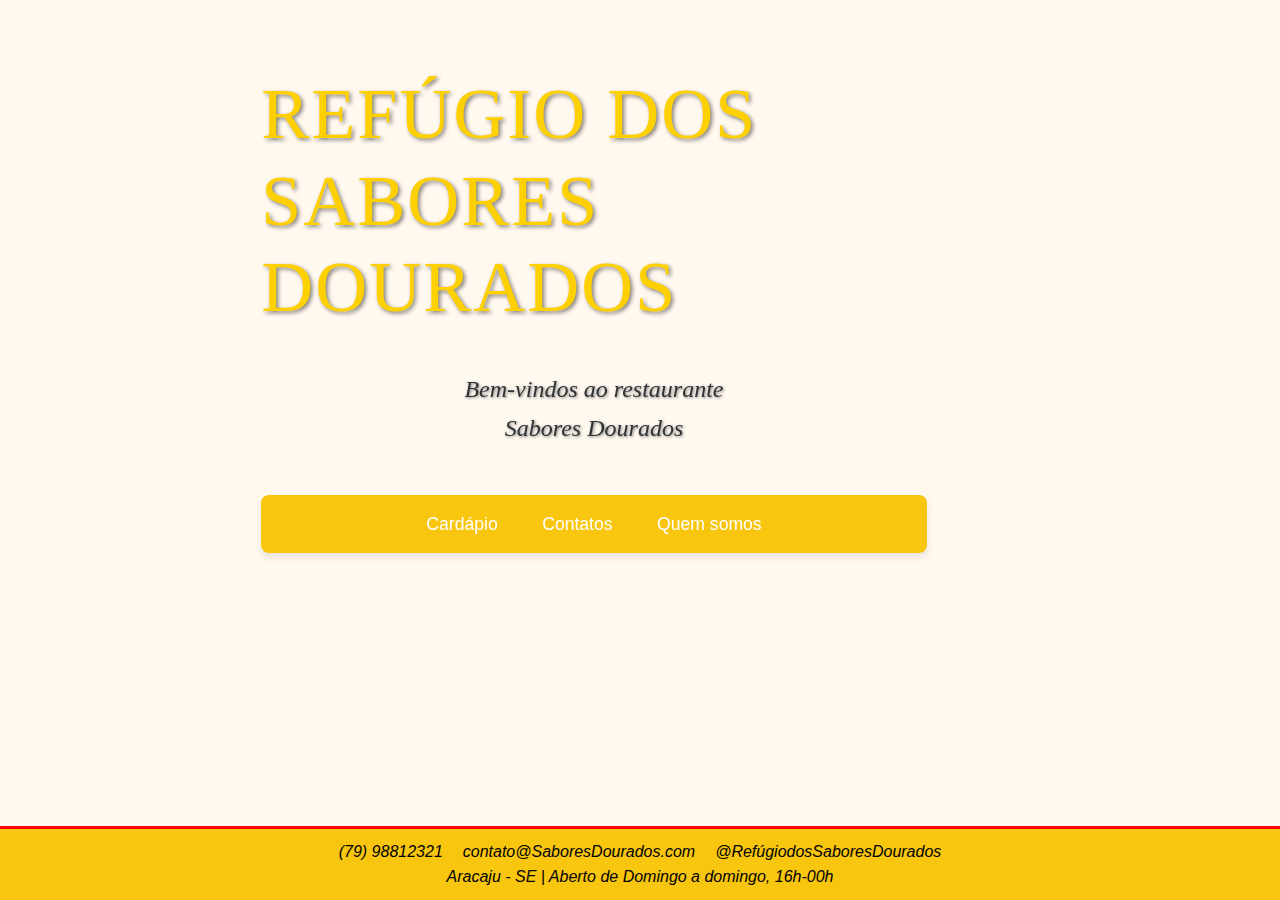
<file: index.html>
<!DOCTYPE html>
<html lang="PT-br">
<head>
    <meta charset="UTF-8">
    <meta name="viewport" content="width=device-width, initial-scale=1.0">
    <link rel="stylesheet" href="/assets/css/style.css">
    <title>HomePage</title>
</head>
<body>
    
<div class="content">
    <h1 class="home">Refúgio dos Sabores Dourados</h1>
    <p class="subtitle">Bem-vindos ao restaurante <br> Sabores Dourados</p>

    <div class="nav-buttons">
        <nav>
        <a href="/assets/paginas/cardapio.html" class="nav-btn">Cardápio</a>
        <a href="/assets/paginas/contato.html" class="nav-btn">Contatos</a>
        <a href="/assets/paginas/quemsomos.html" class="nav-btn">Quem somos</a>

        <footer class="footer-contact">
        
            <div style="display: flex; justify-content: center; gap: 20px;">
                <span>  (79) 98812321</span>
                <span> contato@SaboresDourados.com</span>
                <span> @RefúgiodosSaboresDourados</span>
            </div>
            <span> Aracaju - SE | Aberto de Domingo a domingo, 16h-00h</span>
        </footer>
        </nav>
    </div>
</div>


<h1></h1>
</body>
</html>
</file>
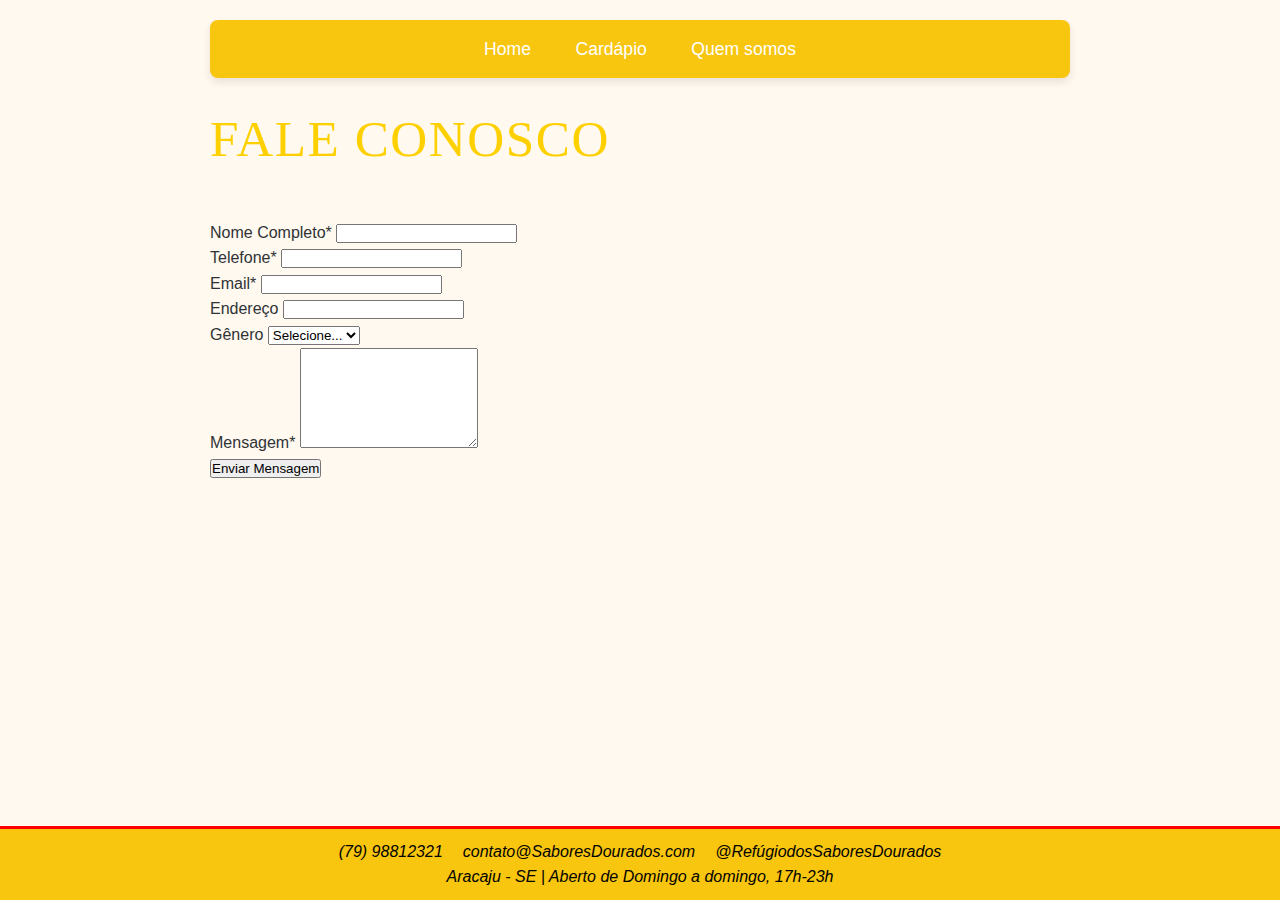
<file: assets/paginas/contato.html>
<!DOCTYPE html>
<html lang="PT-br">

<head>
    <meta charset="UTF-8">
    <meta name="viewport" content="width=device-width, initial-scale=1.0">
    <title>HomePage</title>
    <link rel="stylesheet" href="/assets/css/style.css">
</head>

<body>
    <nav>
        <a href="/index.html">Home</a>
        <a href="/assets/paginas/cardapio.html" class="nav-btn">Cardápio</a>
        <a href="/assets/paginas/quemsomos.html" class="nav-btn">Quem somos</a>
    </nav>
    <div class="contact-box">
        <h1 class="contact-header">Fale Conosco</h1>
        <form id="contactForm">
            <div class="input-section">
                <label for="cliente" class="input-label">Nome Completo*</label>
                <input type="text" id="cliente" name="cliente" class="input-field" required>
                <br>
                    <label for="telefone" class="input-label">Telefone*</label>
                    <input type="tel" id="telefone" name="telefone" class="input-field" required>
                    <br>
                    <label for="email" class="input-label">Email*</label>
                    <input type="email" id="email" name="email" class="input-field" required>
                    <br>
                    <label for="endereco" class="input-label">Endereço</label>
                    <input type="text" id="endereco" name="endereco" class="input-field">
                    <br>
                    <label for="genero" class="input-label">Gênero</label>
                    <select id="genero" name="genero" class="input-field">
                        <option value="">Selecione...</option>
                        <option value="feminino">Feminino</option>
                        <option value="masculino">Masculino</option>
                        <option value="outro">Outro</option>
                    </select>
                    <br>
                    <label for="mensagem" class="input-label">Mensagem*</label>
                    <textarea id="mensagem" name="mensagem" class="input-field message-box" required></textarea>
                    <br>

                    <button type="submit" class="send-button">Enviar Mensagem</button>
                </div>
        </form>

        <footer class="footer-contact">

            <div style="display: flex; justify-content: center; gap: 20px;">
                <span> (79) 98812321</span>
                <span> contato@SaboresDourados.com</span>
                <span> @RefúgiodosSaboresDourados</span>
            </div>
            <span> Aracaju - SE | Aberto de Domingo a domingo, 17h-23h</span>
        </footer>
    </div>

</body>

</html>
</file>
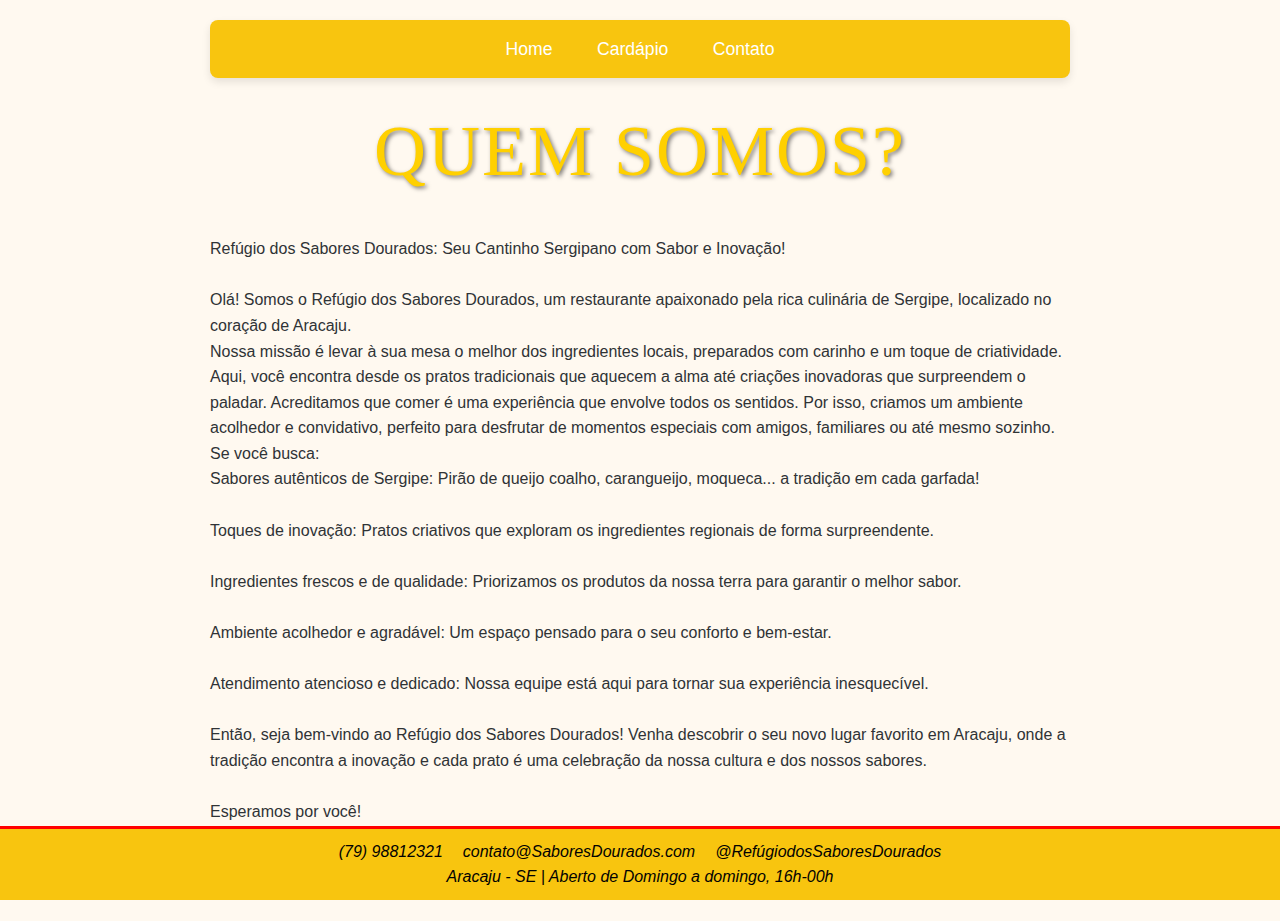
<file: assets/paginas/quemsomos.html>
<!DOCTYPE html>
<html lang="PT-br">

<head>
    <meta charset="UTF-8">
    <meta name="viewport" content="width=device-width, initial-scale=1.0">
    <title>HomePage</title>
    <link rel="stylesheet" href="/assets/css/style.css">
</head>

<body>
    <nav>
        <a href="/index.html">Home</a>
        <a href="/assets/paginas/cardapio.html" class="nav-btn">Cardápio</a>
        <a href="/assets/paginas/contato.html" class="nav-btn">Contato</a>
    </nav>
    <h1 class="h">Quem somos?</h1>
    <p>
    <br>
    Refúgio dos Sabores Dourados: Seu Cantinho Sergipano com Sabor e Inovação!
    <br>
    <br>
    Olá! Somos o Refúgio dos Sabores Dourados, um restaurante apaixonado pela rica culinária de Sergipe, localizado no coração de Aracaju.
    <br>

    Nossa missão é levar à sua mesa o melhor dos ingredientes locais, preparados com carinho e um toque de criatividade. Aqui, você encontra desde os pratos tradicionais que aquecem a alma até criações inovadoras que surpreendem o paladar.

    Acreditamos que comer é uma experiência que envolve todos os sentidos. Por isso, criamos um ambiente acolhedor e convidativo, perfeito para desfrutar de momentos especiais com amigos, familiares ou até mesmo sozinho.

    Se você busca:
    <br>
    Sabores autênticos de Sergipe: Pirão de queijo coalho, carangueijo, moqueca... a tradição em cada garfada!
    <br>
    <br>
    Toques de inovação: Pratos criativos que exploram os ingredientes regionais de forma surpreendente.
    <br>
    <br>
    Ingredientes frescos e de qualidade: Priorizamos os produtos da nossa terra para garantir o melhor sabor.
    <br>
    <br>
    Ambiente acolhedor e agradável: Um espaço pensado para o seu conforto e bem-estar.
    <br>
    <br>
    Atendimento atencioso e dedicado: Nossa equipe está aqui para tornar sua experiência inesquecível.
    <br>
    <br>
    Então, seja bem-vindo ao Refúgio dos Sabores Dourados! Venha descobrir o seu novo lugar favorito em Aracaju, onde a tradição encontra a inovação e cada prato é uma celebração da nossa cultura e dos nossos sabores.
    <br>
    <br>
    Esperamos por você!</p>
    
    <footer class="footer-contact">
    
        <div style="display: flex; justify-content: center; gap: 20px;">
            <span> (79) 98812321</span>
            <span> contato@SaboresDourados.com</span>
            <span> @RefúgiodosSaboresDourados</span>
        </div>
        <span> Aracaju - SE | Aberto de Domingo a domingo, 16h-00h</span>
    </footer>
</body>

</html>
</file>
<file: assets/css/style.css>
* {
    margin: o;
    padding: 0;
    box-sizing: border-box;
}

body {
    font-family: 'Segoe UI', Tahoma, Geneva, Verdana, sans-serif;
    background-color: #FFF9F0;
    color: rgb(47, 51, 54);
    line-height: 1.6;
    max-width: 900px;
    margin: 0 auto;
    padding: 20px;

}

.content {
    position: fixed;
    max-width: 60%;
    padding: 4%;
}

p.subtitle {
    font-size: 1.5rem;
    margin-bottom: 3rem;
    font-style: italic;
    text-shadow: 1px 1px 3px rgba(0, 0, 0, 0.5);
    text-align: center;
    font-family: 'Lora', serif;

}

.h {
    font-size: 4.5rem;
    margin-bottom: 1rem;
    text-shadow: 2px 2px 4px rgba(0, 0, 0, 0.5);
    letter-spacing: 2px;
    display: flex;
    justify-content: center;

}

.home {
    font-size: 4.5rem;
    margin-bottom: 1rem;
    text-shadow: 2px 2px 4px rgba(0, 0, 0, 0.5);
    letter-spacing: 2px;
}


nav {
    background:  #f8c50f;
    padding: 15px;
    border-radius: 8px;
    margin-bottom: 30px;
    text-align: center;
    box-shadow: 0 4px 8px rgba(0, 0, 0, 0.1);
}

nav a {
    color: #FFF;
    text-decoration: none;
    margin: 0 10px;
    font-size: 1.1em;
    padding: 5px 10px;
    transition: all 0.3s;
}

nav a:hover {
    background: orangered;
    border-radius: 4px;
}


h1 {
    font-family: 'Cormorant Garamond', serif;
    font-weight: 500;
    font-size: 3.2rem;
    letter-spacing: 0.03em;
    line-height: 1.2;
    color:  #ffd000;
    margin: 0 0 50px 0;
    text-transform: uppercase;
    position: relative;
    display: inline-block;
}



.prato {
    background: white;
    border-radius: 10px;
    padding: 20px;
    margin-bottom: 25px;
    display: flex;
    gap: 20px;
    box-shadow: 0 3px 10px rgba(0, 0, 0, 0.08);
    transition: transform 0.3s;
}

.prato:hover {
    transform: translateY(-5px);
}

.prato-img {
    width: 200px;
    height: 150px;
    border-radius: 8px;
    object-fit: cover;
    border: 4px solid #FFF9F0;
    box-shadow: 0 3px 6px rgba(0, 0, 0, 0.1);
}

.prato-info {
    flex: 1;
}

.prato-nome {
    font-size: 1.5em;
    color:  #f8c50f;
    margin: 0 0 10px 0;
    font-weight: bold;
}

.prato-desc {
    color: #7A6A5F;
    margin-bottom: 10px;
    font-style: italic;
}

.prato-preco {
    font-size: 1.3em;
    color: #A0522D;
    font-weight: bold;
}


h2 {
    font-family: 'Georgia', serif;
    color: #5A3E2A;
    border-bottom: 2px dashed #8B4513;
    padding-bottom: 5px;
    margin: 40px 0 20px 0;
}


footer {
    text-align: center;
    margin-top: 50px;
    color: #5A3E2A;
    font-style: italic;
}

#audioBtn {
    background: #302604;
    color: white;
    border: none;
    padding: 12px 25px;
    border-radius: 30px;
    cursor: pointer;
    font-size: 1.1em;
}

footer {
    position: fixed;
    bottom: 0;
    left: 0;
    width: 100%;
    background: #f8c50f;
    color: rgb(2, 2, 2);
    text-align: center;
    padding: 10px 0;
    border-top: 3px solid red;
    z-index: 1000;
}

body::after {
    content: "";
    display: block;
    height: 60px;

}

textarea {
    height: 100px;
}
</file>
